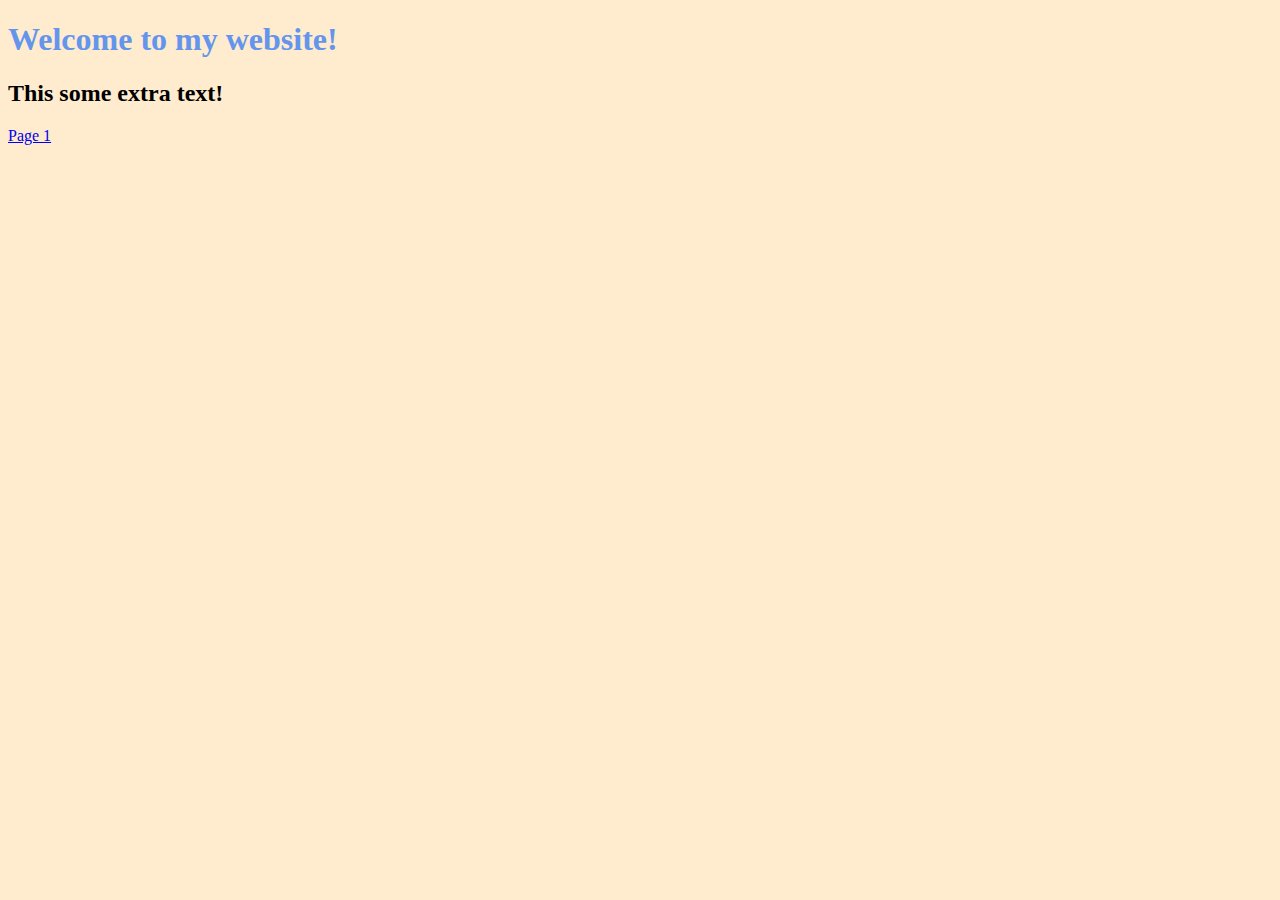
<file: index.html>
<!DOCTYPE html>
<html lang="en-us">
<head>
    <meta charset="UTF-8">
    <meta name="viewport" content="width=device-width, initial-scale=1.0">
    <title>Brett Spokes</title>
    <link rel="stylesheet" href="styles.css" type="">
</head>
<body>
    <h1>
        Welcome to my website!
    </h1>
    <h2>This some extra text!</h2>

    <a href="page1.html">Page 1</a>
</body>
</html>
</file>
<file: styles.css>
h1 {
    color: cornflowerblue;
}
body {
    background-color: blanchedalmond;
}
</file>
